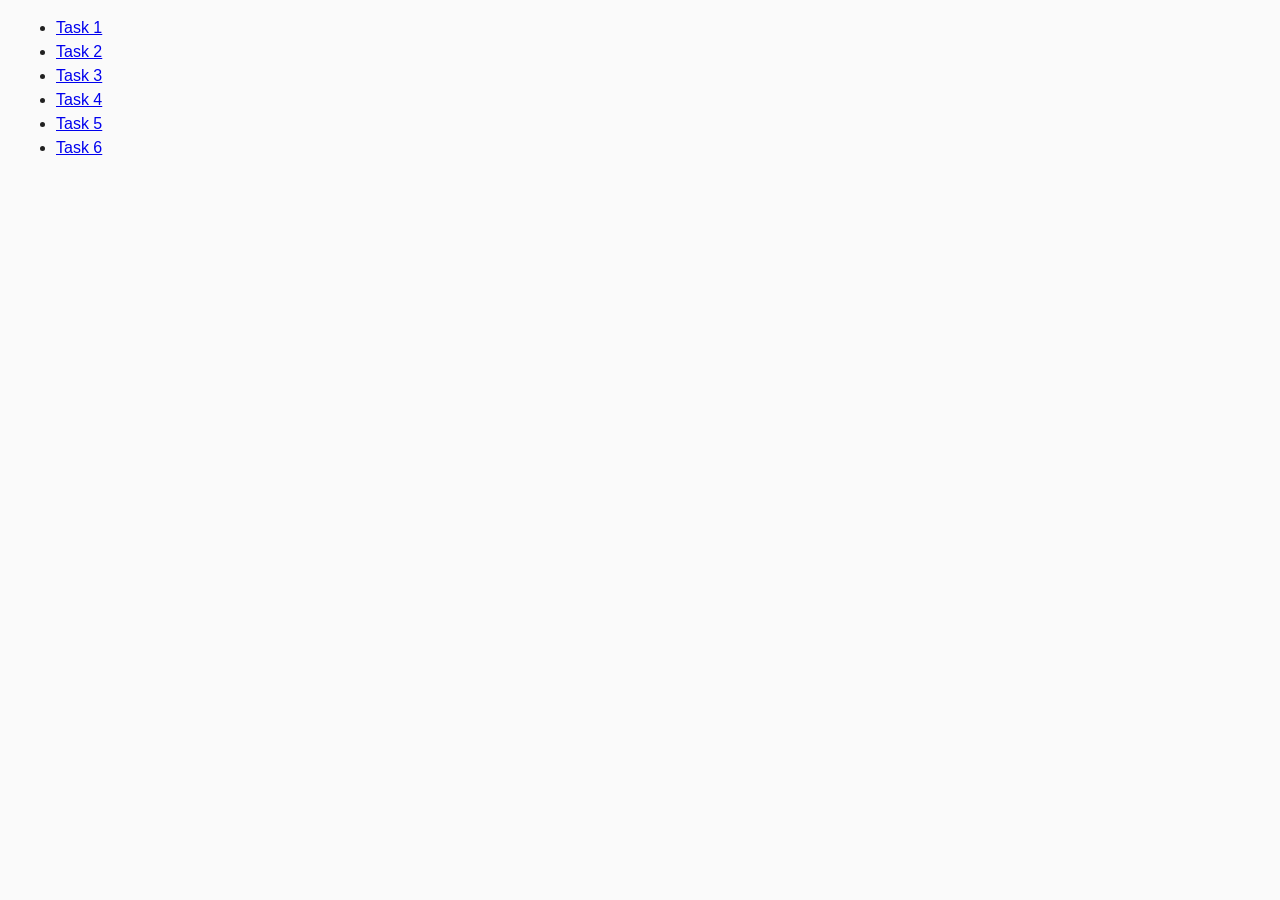
<file: index.html>
<!DOCTYPE html>
<html lang="ru">
  <head>
    <meta charset="UTF-8" />
    <meta http-equiv="X-UA-Compatible" content="IE=edge" />
    <meta name="viewport" content="width=device-width, initial-scale=1.0" />
    <title>Homework 7</title>
    <link rel="stylesheet" href="css/common.css" />
  </head>
  <body>
    <ul>
      <li><a href="task-01.html">Task 1</a></li>
      <li><a href="task-02.html">Task 2</a></li>
      <li><a href="task-03.html">Task 3</a></li>
      <li><a href="task-04.html">Task 4</a></li>
      <li><a href="task-05.html">Task 5</a></li>
      <li><a href="task-06.html">Task 6</a></li>
    </ul>
  </body>
</html>
</file>
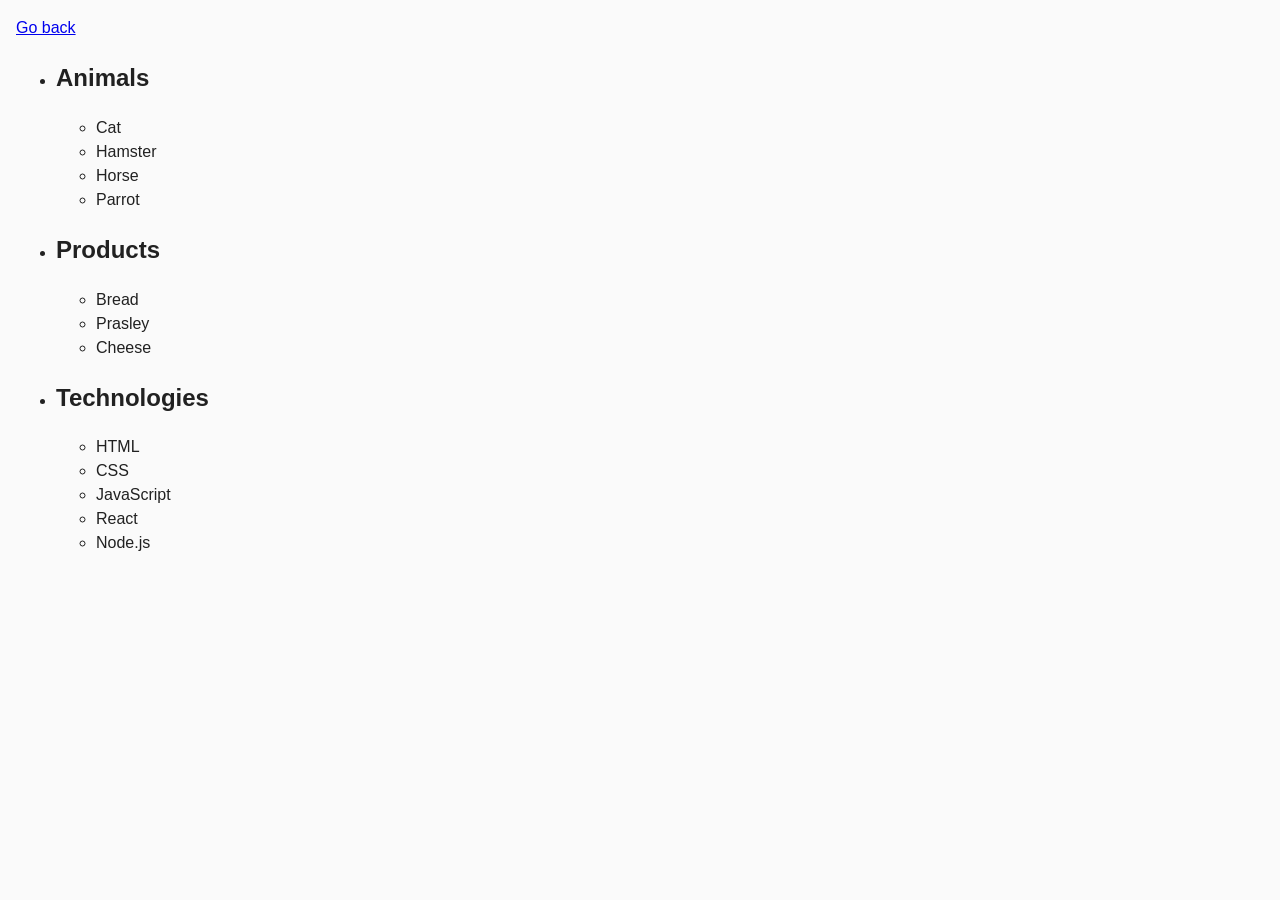
<file: task-01.html>
<!DOCTYPE html>
<html lang="ru">
  <head>
    <meta charset="UTF-8" />
    <meta http-equiv="X-UA-Compatible" content="IE=edge" />
    <meta name="viewport" content="width=device-width, initial-scale=1.0" />
    <title>Task 1</title>
    <link rel="stylesheet" href="css/common.css" />
  </head>
  <body>
    <p><a href="index.html">Go back</a></p>

    <ul id="categories">
      <li class="item">
        <h2>Animals</h2>

        <ul>
          <li>Cat</li>
          <li>Hamster</li>
          <li>Horse</li>
          <li>Parrot</li>
        </ul>
      </li>
      <li class="item">
        <h2>Products</h2>

        <ul>
          <li>Bread</li>
          <li>Prasley</li>
          <li>Cheese</li>
        </ul>
      </li>
      <li class="item">
        <h2>Technologies</h2>

        <ul>
          <li>HTML</li>
          <li>CSS</li>
          <li>JavaScript</li>
          <li>React</li>
          <li>Node.js</li>
        </ul>
      </li>
    </ul>

    <script src="js/task-01.js" type="module"></script>
  </body>
</html>
</file>
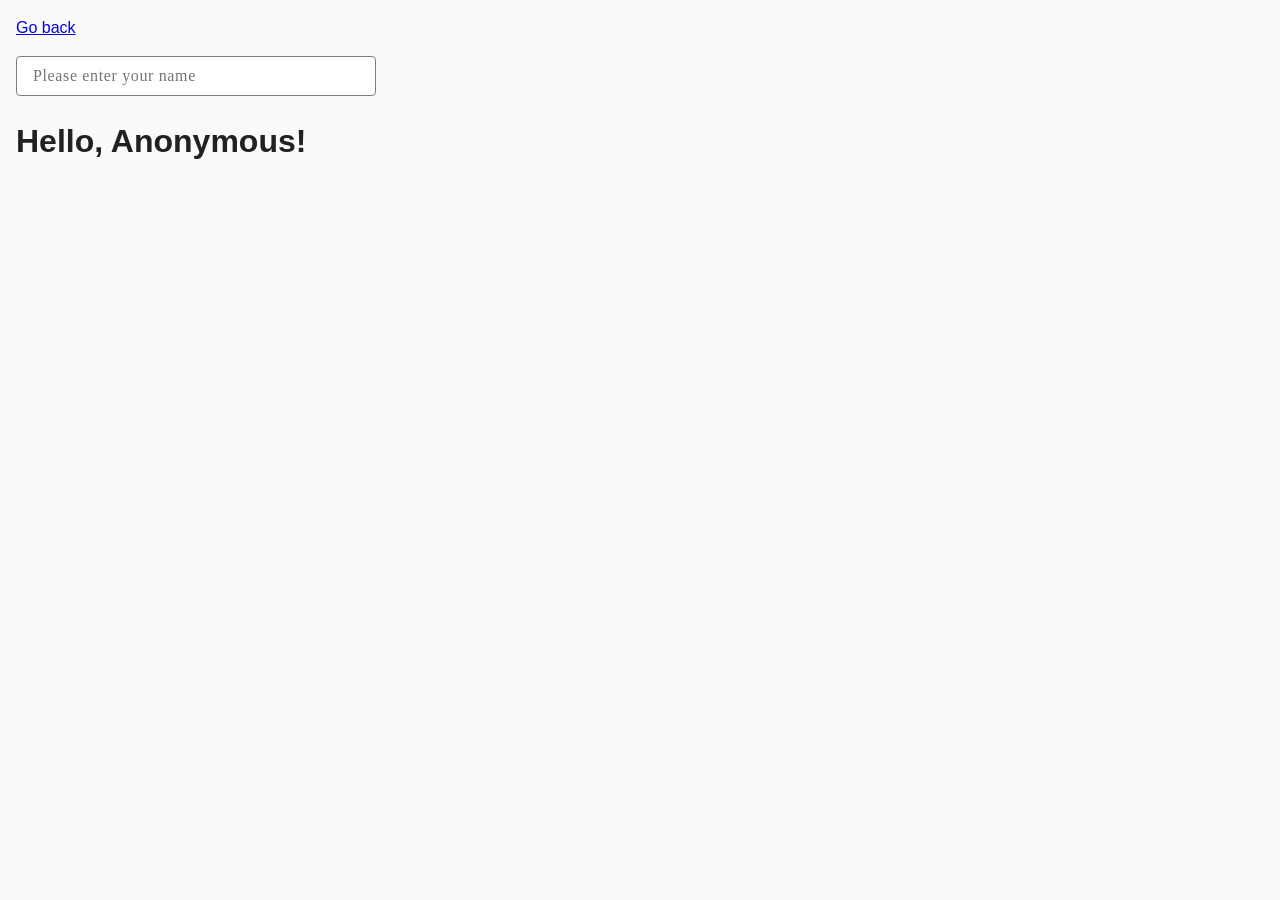
<file: task-03.html>
<!DOCTYPE html>
<html lang="ru">
  <head>
    <meta charset="UTF-8" />
    <meta http-equiv="X-UA-Compatible" content="IE=edge" />
    <meta name="viewport" content="width=device-width, initial-scale=1.0" />
    <title>Task 3</title>
    <link rel="stylesheet" href="css/common.css" />
  </head>
  <body>
    <p><a href="index.html">Go back</a></p>

    <input type="text" id="name-input" placeholder="Please enter your name" />
    <h1>Hello, <span id="name-output">Anonymous</span>!</h1>

    <script src="js/task-03.js" type="module"></script>
  </body>
</html>
</file>
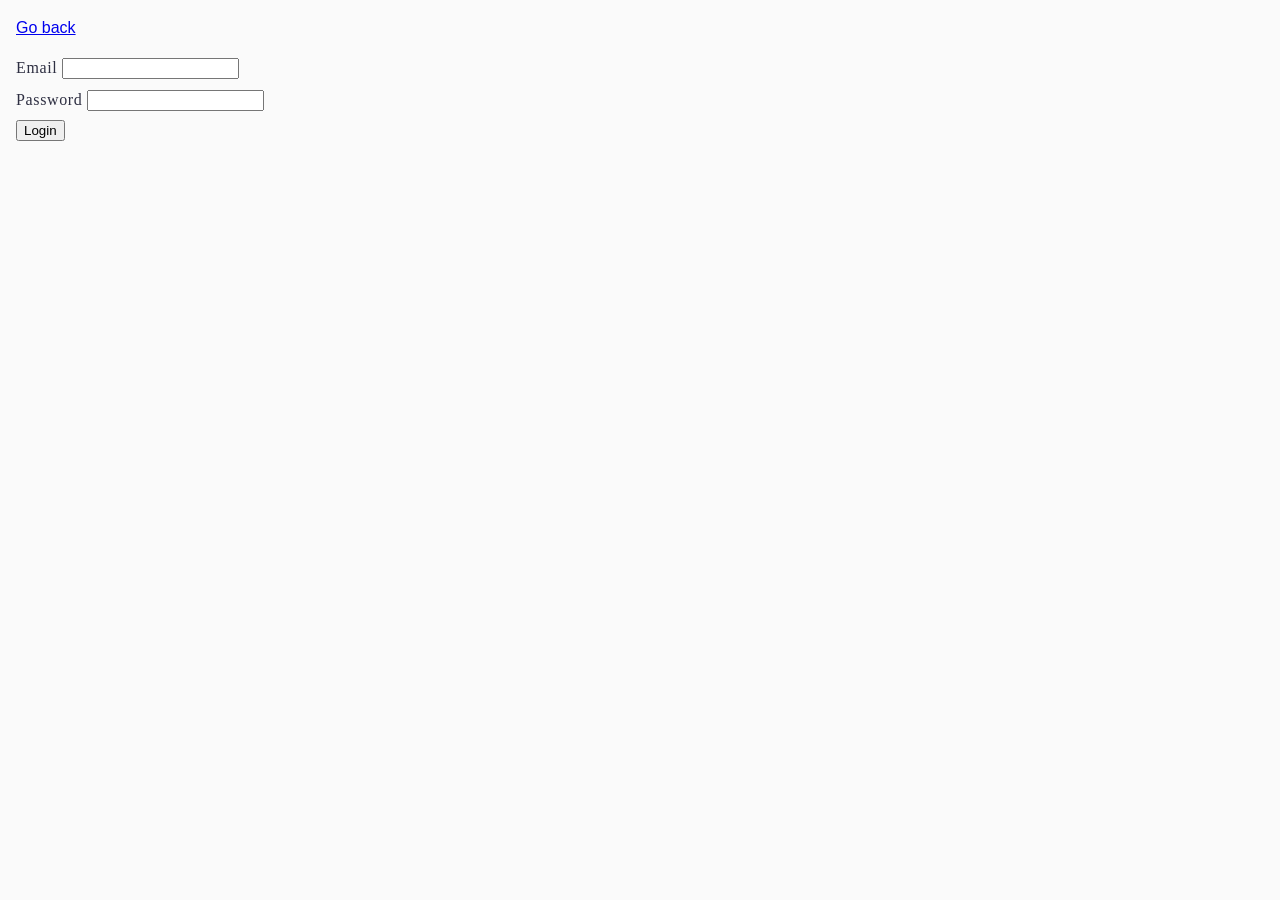
<file: task-04.html>
<!DOCTYPE html>
<html lang="ru">
  <head>
    <meta charset="UTF-8" />
    <meta http-equiv="X-UA-Compatible" content="IE=edge" />
    <meta name="viewport" content="width=device-width, initial-scale=1.0" />
    <title>Task 4</title>
    <link rel="stylesheet" href="css/common.css" />
  </head>
  <body>
    <p><a href="index.html">Go back</a></p>

    <form class="login-form">
      <label>
        Email
        <input type="email" name="email" />
      </label>
      <label>
        Password
        <input type="password" name="password" />
      </label>
      <button type="submit">Login</button>
    </form>

    <script src="js/task-04.js" type="module"></script>
  </body>
</html>
</file>
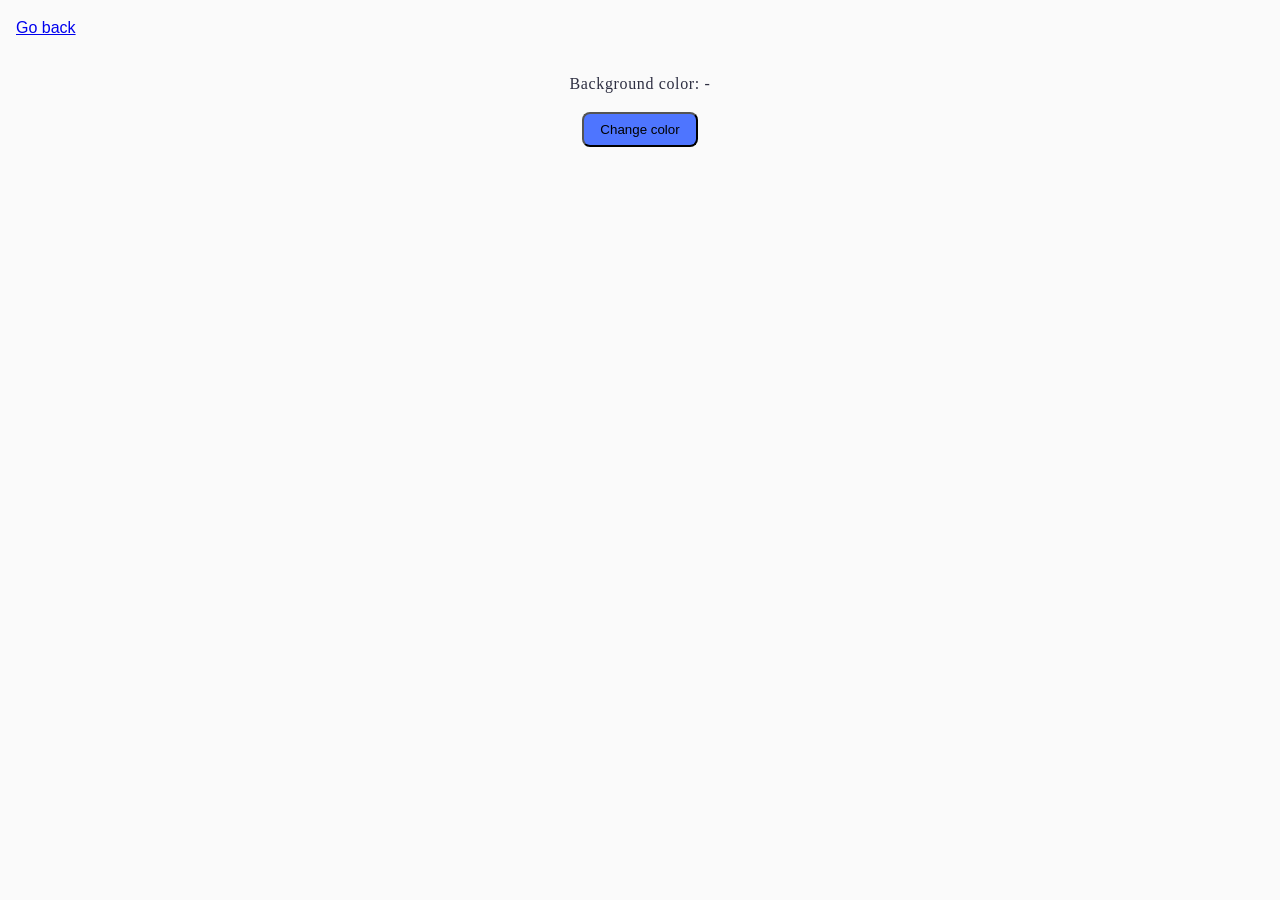
<file: task-05.html>
<!DOCTYPE html>
<html lang="ru">
  <head>
    <meta charset="UTF-8" />
    <meta http-equiv="X-UA-Compatible" content="IE=edge" />
    <meta name="viewport" content="width=device-width, initial-scale=1.0" />
    <title>Task 5</title>
    <link rel="stylesheet" href="css/common.css" />
  </head>
  <body>
    <p><a href="index.html">Go back</a></p>

    <div class="widget">
      <p>Background color: <span class="color">-</span></p>
      <button type="button" class="change-color">Change color</button>
    </div>

    <script src="js/task-05.js" type="module"></script>
  </body>
</html>
</file>
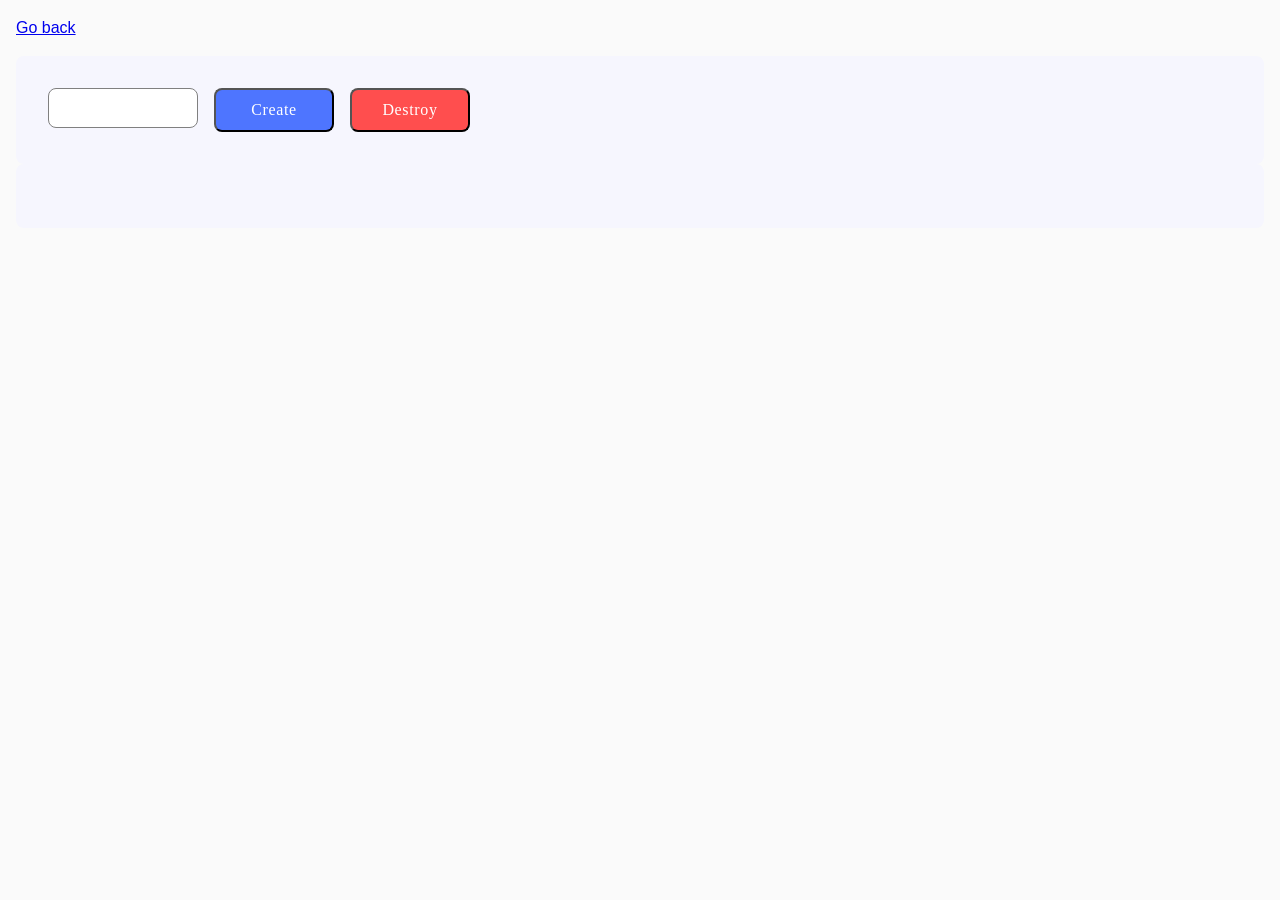
<file: task-06.html>
<!DOCTYPE html>
<html lang="ru">
  <head>
    <meta charset="UTF-8" />
    <meta http-equiv="X-UA-Compatible" content="IE=edge" />
    <meta name="viewport" content="width=device-width, initial-scale=1.0" />
    <title>Task 6</title>
    <link rel="stylesheet" href="css/common.css" />
  </head>
  <body>
    <p><a href="index.html">Go back</a></p>

    <div id="controls">
      <input type="number" min="1" max="100" step="1" />
      <button type="button" data-create>Create</button>
      <button type="button" data-destroy>Destroy</button>
    </div>

    <div id="boxes"></div>

    <script src="js/task-06.js" type="module"></script>
  </body>
</html>
</file>
<file: css/common.css>
* {
  box-sizing: border-box;
}

body {
  margin: 16px;
  font-family: -apple-system, BlinkMacSystemFont, "Segoe UI", Roboto,
    Oxygen, Ubuntu, Cantarell, "Open Sans", "Helvetica Neue",
    sans-serif;
  -webkit-font-smoothing: antialiased;
  -moz-osx-font-smoothing: grayscale;
  background-color: #fafafa;
  color: #212121;
  line-height: 1.5;
}

/* ---------------------------------------------------------------------- */

.gallery-img {
  max-width: 360px;
  min-height: 300px;
}
.gallery {
  list-style-type: none;
  display: flex;
  flex-direction: row;
  flex-wrap: wrap;
  gap: 48px 24px;
  align-items: center;
  justify-content: center;
}

/* ---------------------------------------------------------------------- */

#name-input {
  width: 360px;
  height: 40px;
  flex-shrink: 0;
  border-radius: 4px;
  border: 1px solid #808080;
  color: #2e2f42;
  font-family: Montserrat;
  font-size: 16px;
  font-style: normal;
  font-weight: 400;
  line-height: 24px;
  letter-spacing: 0.64px;
  padding-left: 16px;
}

/* ---------------------------------------------------------------------- */

.login-form {
  display: block;
  display: flex;
  flex-direction: column;
  align-items: self-start;
  justify-content: center;
  color: #2e2f42;
  font-family: Montserrat;
  font-size: 16px;
  font-style: normal;
  font-weight: 400;
  line-height: 24px;
  letter-spacing: 0.64px;
  gap: 8px;
}

/* ---------------------------------------------------------------------- */

.widget {
  color: #2e2f42;
  font-family: Montserrat;
  font-size: 16px;
  font-style: normal;
  font-weight: 400;
  line-height: 24px; /* 150% */
  letter-spacing: 0.64px;
  display: flex;
  flex-direction: column;
  justify-content: center;
  align-items: center;
}
.change-color {
  display: flex;
  padding: 8px 16px;
  justify-content: center;
  align-items: center;
  gap: 10px;
  border-radius: 8px;
  background: #4e75ff;
}

/* ---------------------------------------------------------------------- */

#boxes {
  display: flex;
  padding: 32px;
  flex-direction: row;
  flex-wrap: wrap;
  align-items: flex-start;
  gap: 10px;
  border-radius: 8px;
  background: #f6f6fe;
}
#controls {
  display: flex;
  padding: 32px;
  align-items: flex-start;
  gap: 16px;
  border-radius: 8px;
  background: #f6f6fe;
}
.create-btn {
  display: flex;
  width: 120px;
  padding: 8px 16px;
  justify-content: center;
  align-items: center;
  gap: 10px;
  border-radius: 8px;
  background: #4e75ff;
  color: #fff;
  font-family: Montserrat;
  font-size: 16px;
  font-style: normal;
  font-weight: 500;
  line-height: 24px; /* 150% */
  letter-spacing: 0.64px;
}
.destroy-btn {
  display: flex;
  width: 120px;
  padding: 8px 16px;
  justify-content: center;
  align-items: center;
  gap: 10px;
  border-radius: 8px;
  background: #ff4e4e;
  color: #fff;
  font-family: Montserrat;
  font-size: 16px;
  font-style: normal;
  font-weight: 500;
  line-height: 24px; /* 150% */
  letter-spacing: 0.64px;
}
.boxes-amount-input {
  display: flex;
  flex-direction: column;
  width: 150px;
  height: 40px;
  justify-content: center;
  align-items: center;
  gap: 10px;
  border-radius: 8px;
  border: 1px solid #808080;
  color: #2e2f42;
  font-family: Montserrat;
  font-size: 16px;
  font-style: normal;
  font-weight: 400;
  line-height: 24px; 
  letter-spacing: 0.64px;
}
</file>
